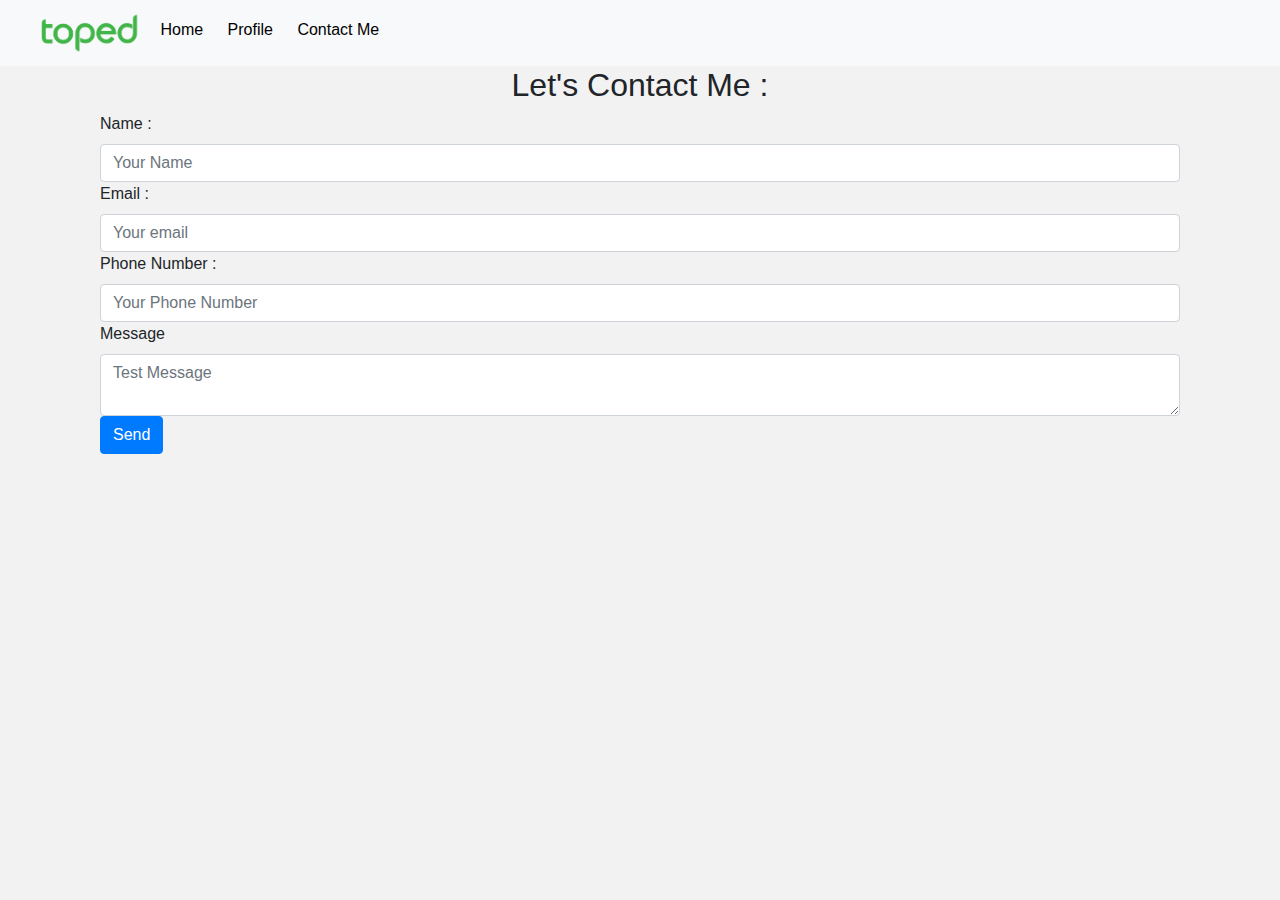
<file: final-project/contact-me.html>
<!doctype html>
<html lang="en">
<head>
    <meta charset="utf-8">
    <meta name="viewport" content="width=device-width, initial-scale=1, shrink-to-fit=no">
    <link rel="stylesheet" href="https://stackpath.bootstrapcdn.com/bootstrap/4.3.1/css/bootstrap.min.css" integrity="sha384-ggOyR0iXCbMQv3Xipma34MD+dH/1fQ784/j6cY/iJTQUOhcWr7x9JvoRxT2MZw1T" crossorigin="anonymous">
    <link rel="stylesheet" href="css/style.css">
    <link rel="shortcut icon" type="image/x-icon" href="favicon.ico" />
    <link rel="stylesheet" href="https://cdnjs.cloudflare.com/ajax/libs/font-awesome/4.7.0/css/font-awesome.min.css">
    <title>Toped</title>
</head>
<body>

<nav class="navbar navbar-light bg-light">
    <div class="container-width">
        <a class="navbar-brand" href="index.html">
            <img src="image/logo.png" width="100" height="40" class="d-inline-block align-top" alt="LOGO">
        </a>
        <a href="index.html" style ="color: black; margin-right : 20px">Home</a>
        <a href="profile.html" style ="color: black; margin-right : 20px"> Profile</a>
        <a href="contact-me.html"  style ="color: black">Contact Me</a>
    </div>
</nav>

<div class="container">
    <div class="row">

        <div class="center"> <h2>Let's Contact Me :</h2></div>
        <div class="col-md-12">
            <form method="POST"  action="https://formspree.io/21.hartanto868@gmail.com">
                <label id="hidden"></label>
                <div class="col-sm-12">
                    <label>Name :</label>
                    <input  class="form-control" type="text" name="email" placeholder="Your Name" required>
                </div>
                <div class="col">
                    <label>Email :</label>
                    <input  class="form-control" type="text" name="email" placeholder="Your email" required>
                </div>
                <div class="col">
                    <label>Phone Number :</label>
                    <input  class="form-control" type="text" name="email" placeholder="Your Phone Number" required>
                </div>
                <div class="col">
                    <label>Message</label>
                    <textarea class="form-control" name="message" placeholder="Test Message"></textarea>
                </div>
                <div class="col">
                    <button type="submit" class=" btn btn-primary">Send</button>
                </div>
            </form>
        </div>
    </div>
</div>


<script src="https://code.jquery.com/jquery-3.3.1.slim.min.js" integrity="sha384-q8i/X+965DzO0rT7abK41JStQIAqVgRVzpbzo5smXKp4YfRvH+8abtTE1Pi6jizo" crossorigin="anonymous"></script>
<script src="https://cdnjs.cloudflare.com/ajax/libs/popper.js/1.14.7/umd/popper.min.js" integrity="sha384-UO2eT0CpHqdSJQ6hJty5KVphtPhzWj9WO1clHTMGa3JDZwrnQq4sF86dIHNDz0W1" crossorigin="anonymous"></script>
<script src="https://stackpath.bootstrapcdn.com/bootstrap/4.3.1/js/bootstrap.min.js" integrity="sha384-JjSmVgyd0p3pXB1rRibZUAYoIIy6OrQ6VrjIEaFf/nJGzIxFDsf4x0xIM+B07jRM" crossorigin="anonymous"></script>
<script src="js/js.js"></script>
<script src="js/barang.js"></script>
<script src="js/jquery.countdown.min.js"></script>

<script>
    cartMapping();
</script>
</body>
</html>
</file>
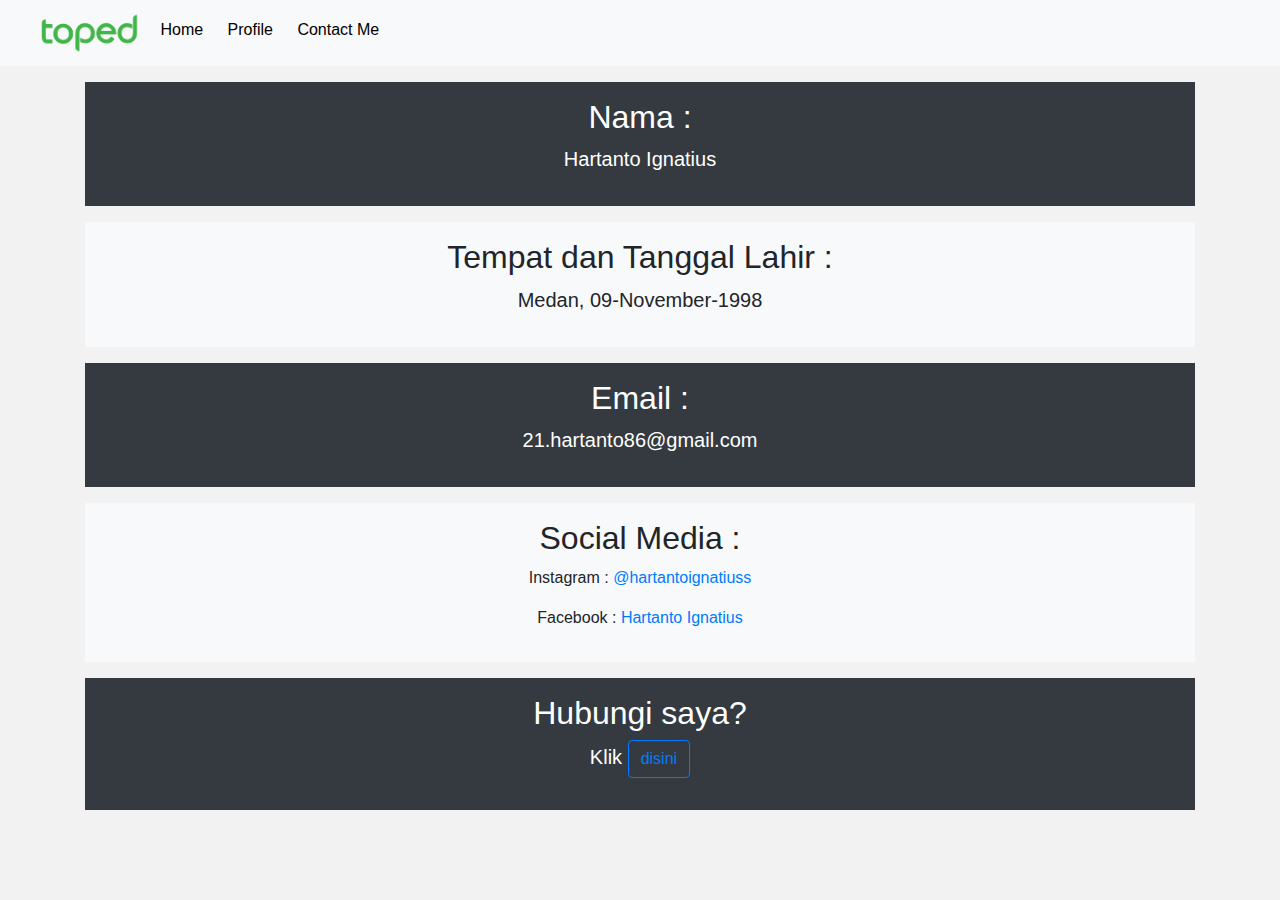
<file: final-project/profile.html>
<!doctype html>
<html lang="en">
<head>
    <meta charset="utf-8">
    <meta name="viewport" content="width=device-width, initial-scale=1, shrink-to-fit=no">
    <link rel="stylesheet" href="https://stackpath.bootstrapcdn.com/bootstrap/4.3.1/css/bootstrap.min.css" integrity="sha384-ggOyR0iXCbMQv3Xipma34MD+dH/1fQ784/j6cY/iJTQUOhcWr7x9JvoRxT2MZw1T" crossorigin="anonymous">
    <link rel="stylesheet" href="css/style.css">
    <link rel="shortcut icon" type="image/x-icon" href="favicon.ico" />
    <link rel="stylesheet" href="https://cdnjs.cloudflare.com/ajax/libs/font-awesome/4.7.0/css/font-awesome.min.css">
    <title>Toped</title>
</head>
<body>

<nav class="navbar navbar-light bg-light">
    <div class="container-width">
        <a class="navbar-brand" href="index.html">
            <img src="image/logo.png" width="100" height="40" class="d-inline-block align-top" alt="LOGO">
        </a>
        <a href="index.html" style ="color: black; margin-right : 20px">Home</a>
        <a href="profile.html" style ="color: black; margin-right : 20px"> Profile</a>
        <a href="contact-me.html"  style ="color: black">Contact Me</a>
    </div>
</nav>

<div class="container">
    <div class="bg-dark text-center text-white ">
        <div class="my-3 py-3">
            <h2 class="display-5">Nama : </h2>
            <p class="lead">Hartanto Ignatius</p>
        </div>
    </div>
    <div class="bg-light text-center">
        <div class="my-3 p-3">
            <h2 class="display-5">Tempat dan Tanggal Lahir : </h2>
            <p class="lead">Medan, 09-November-1998</p>
        </div>
    </div>
    <div class="bg-dark text-center text-white ">
        <div class="my-3 py-3">
            <h2 class="display-5">Email : </h2>
            <p class="lead">21.hartanto86@gmail.com</p>
        </div>
    </div>
    <div class="bg-light text-center">
        <div class="my-3 p-3">
            <h2 class="display-5">Social Media : </h2>
            <p>Instagram : <a href="https://www.instagram.com/hartantoignatiuss/?hl=id">@hartantoignatiuss</a></p>
            <p>Facebook : <a href="https://www.facebook.com/hartanto.yi">Hartanto Ignatius</a></p>
        </div>
    </div>
    <div class="bg-dark text-center text-white">
        <div class="my-3 p-3">
            <h2 class="display-5"> Hubungi saya? </h2>
            <p class="lead">Klik <a href="contact-me.html" class="btn btn-outline-primary">disini</a></p>
        </div>
    </div>
</div>


<script src="https://code.jquery.com/jquery-3.3.1.slim.min.js" integrity="sha384-q8i/X+965DzO0rT7abK41JStQIAqVgRVzpbzo5smXKp4YfRvH+8abtTE1Pi6jizo" crossorigin="anonymous"></script>
<script src="https://cdnjs.cloudflare.com/ajax/libs/popper.js/1.14.7/umd/popper.min.js" integrity="sha384-UO2eT0CpHqdSJQ6hJty5KVphtPhzWj9WO1clHTMGa3JDZwrnQq4sF86dIHNDz0W1" crossorigin="anonymous"></script>
<script src="https://stackpath.bootstrapcdn.com/bootstrap/4.3.1/js/bootstrap.min.js" integrity="sha384-JjSmVgyd0p3pXB1rRibZUAYoIIy6OrQ6VrjIEaFf/nJGzIxFDsf4x0xIM+B07jRM" crossorigin="anonymous"></script>
<script src="js/js.js"></script>
<script src="js/barang.js"></script>
<script src="js/jquery.countdown.min.js"></script>

<script>
    cartMapping();
</script>
</body>
</html>
</file>
<file: final-project/css/style.css>
body{
    background-color: #f2f2f2;
}

.container-width{
    width: 1200px;
    margin: auto;
}

.profile{
    background-color : #ffffff;
    border : 1px solid #e0e0e0;
    border-radius: 5px;
    margin-top : 5px;
    height: 100%;
    padding-bottom : 10px;
}

.container-thing{
    position: relative;
    display: inline-block;
    height: auto;
    background: #ffffff;
    border-radius: 4px;
    padding : 6px;
    margin : 5px;
}

.thing-name{
    font-size : 14px;
    font-weight : 400;
    padding : 5px 0;
    color: rgba(0, 0, 0, 0.7);
}

.thing-normal-price{
    font-size: 12px;
    line-height: 1.33;
    letter-spacing: normal;
    text-align: left;
    text-decoration: line-through;
    color: #aaaaaa;
}

.thing-flash-price{
    font-size: 16px;
    font-weight: 600;
    text-align: left;
    padding-bottom: 10px;
    color: #ff5722;
}

.thing-img{
    width : 129px;
    height : 129px;
}

.main{
    margin : 5px;
    /*background-color : #dddddd;*/
    /*border : 1px solid #e0e0e0;*/
    /*border-radius: 5px;*/
}

.goods{
    text-decoration: none;
}

.total_price{
    font-weight: bold;
}

/* ----------------------------------------------
 * Generated by Animista on 2019-3-2 19:32:59
 * w: http://animista.net, t: @cssanimista
 * ---------------------------------------------- */

/**
 * ----------------------------------------
 * animation rotate-center
 * ----------------------------------------
 */
@-webkit-keyframes rotate-center {
    0% {
        -webkit-transform: rotate(0);
        transform: rotate(0);
    }
    100% {
        -webkit-transform: rotate(360deg);
        transform: rotate(360deg);
    }
}
@keyframes rotate-center {
    0% {
        -webkit-transform: rotate(0);
        transform: rotate(0);
    }
    100% {
        -webkit-transform: rotate(360deg);
        transform: rotate(360deg);
    }
}


.rotate-center {
    -webkit-animation: rotate-center 2s cubic-bezier(0.770, 0.000, 0.175, 1.000) both;
    animation: rotate-center 2s cubic-bezier(0.770, 0.000, 0.175, 1.000) both;
}

.center{
    margin : auto;
    text-align :center;
}

.cart-detail{
    padding: 5px;
    box-shadow: 0 4px 8px 0 rgba(0,0,0,0.2);
    transition: 0.3s;
}

.cart-detail:hover{
    box-shadow: 0 8px 16px 0 rgba(0,0,0,0.2);
}


.carrousel{
    margin : 5px
}

.header{
    border-bottom : 1px solid;
    display: inline-flex;
}
.footer{
    margin-bottom : 10px;
}
</file>
